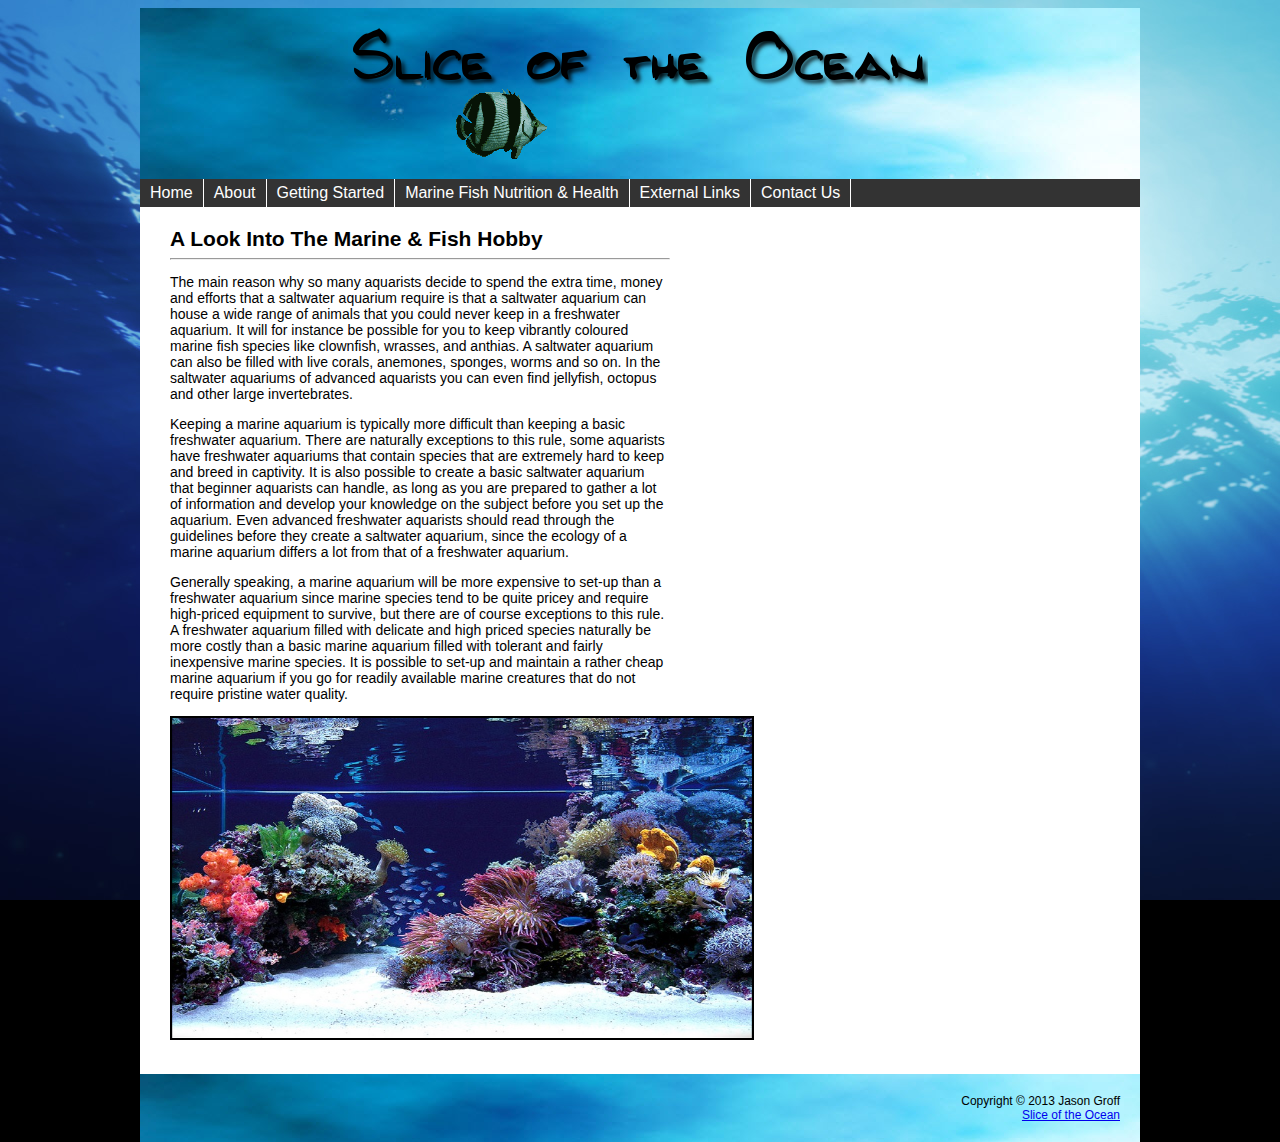
<file: index.html>
<!DOCTYPE html PUBLIC "-//W3C//DTD XHTML 1.0 Transitional//EN" "http://www.w3.org/TR/xhtml1/DTD/xhtml1-transitional.dtd">
<html xmlns="http://www.w3.org/1999/xhtml" lang="en" xml:lang="en">

<head>
	<title>Slice of the Ocean</title>
	<meta name="Home page" content="Slice of the Ocean Home Page">
	<meta http-equiv="Content-Type" content="text/html; charset=utf-8" />
	<link rel="stylesheet" type="text/css" href="stylesheet.css">
</head>
<div id="body">
	<div id="container">
		<div id="header">
			<center>
				<img src="images/Slice of the Ocean.png" />
			</center>
			<center>
				<img src="images/Fish Animated.gif" />
			</center>
		</div>
		<div id="navigation">
			<ul>
				<li>
					<a href="index.html">Home</a>
				</li>
				<li>
					<a href="About.html">About</a>
				</li>
				<li>
					<a href="Getting Started.html">Getting Started</a>
				</li>
				<li>
					<a href="Marine Fish Nutrition & Health.html">Marine Fish Nutrition & Health</a>
				</li>
				<li>
					<a href="External Links.html">External Links</a>
				</li>
				<li>
					<a href="Contact Us.html">Contact Us</a>
				</li>
			</ul>
		</div>
		<div id="content-container">
			<div id="content">
				<h2>
					A Look Into The Marine & Fish Hobby
				</h2>
				<hr />
				<p>
					The main reason why so many aquarists decide to spend the extra time, money and efforts that a saltwater aquarium require
					is that a saltwater aquarium can house a wide range of animals that you could never keep in a freshwater aquarium. It
					will for instance be possible for you to keep vibrantly coloured marine fish species like clownfish, wrasses, and anthias.
					A saltwater aquarium can also be filled with live corals, anemones, sponges, worms and so on. In the saltwater aquariums
					of advanced aquarists you can even find jellyfish, octopus and other large invertebrates.
				</p>
				<p>
					Keeping a marine aquarium is typically more difficult than keeping a basic freshwater aquarium. There are naturally exceptions
					to this rule, some aquarists have freshwater aquariums that contain species that are extremely hard to keep and breed
					in captivity. It is also possible to create a basic saltwater aquarium that beginner aquarists can handle, as long as
					you are prepared to gather a lot of information and develop your knowledge on the subject before you set up the aquarium.
					Even advanced freshwater aquarists should read through the guidelines before they create a saltwater aquarium, since
					the ecology of a marine aquarium differs a lot from that of a freshwater aquarium.
				</p>
				<p>
					Generally speaking, a marine aquarium will be more expensive to set-up than a freshwater aquarium since marine species tend
					to be quite pricey and require high-priced equipment to survive, but there are of course exceptions to this rule. A
					freshwater aquarium filled with delicate and high priced species naturally be more costly than a basic marine aquarium
					filled with tolerant and fairly inexpensive marine species. It is possible to set-up and maintain a rather cheap marine
					aquarium if you go for readily available marine creatures that do not require pristine water quality.
				</p>
				<p>
					<img src="images/reef-tank.jpg" alt="Reef Tank" height="320" width="580" border="2" />
				</p>
			</div>
			<div id="footer">
				Copyright &copy; 2013 Jason Groff
				<br />
				<a href="mailto:S1174057@student.mcckc.edu">Slice of the Ocean</a>
			</div>
		</div>
	</div>
</div>

</html>
</file>
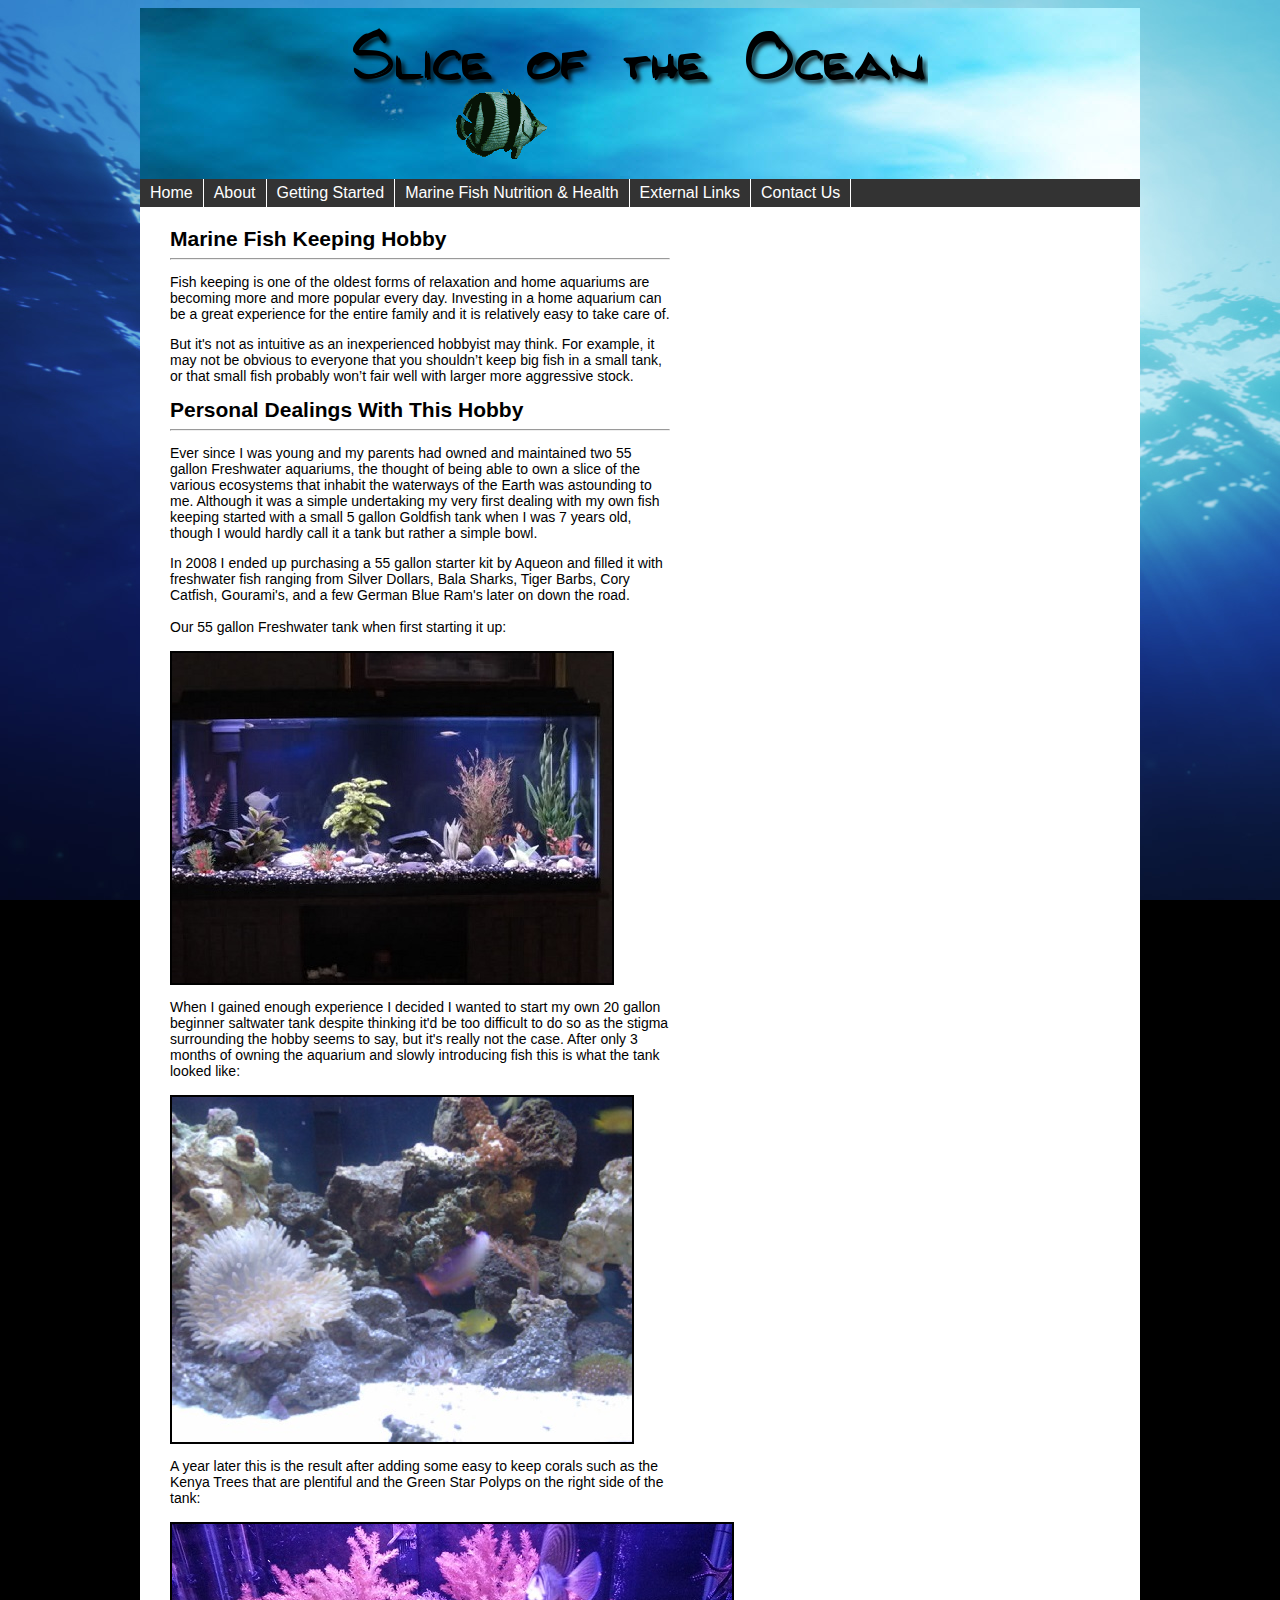
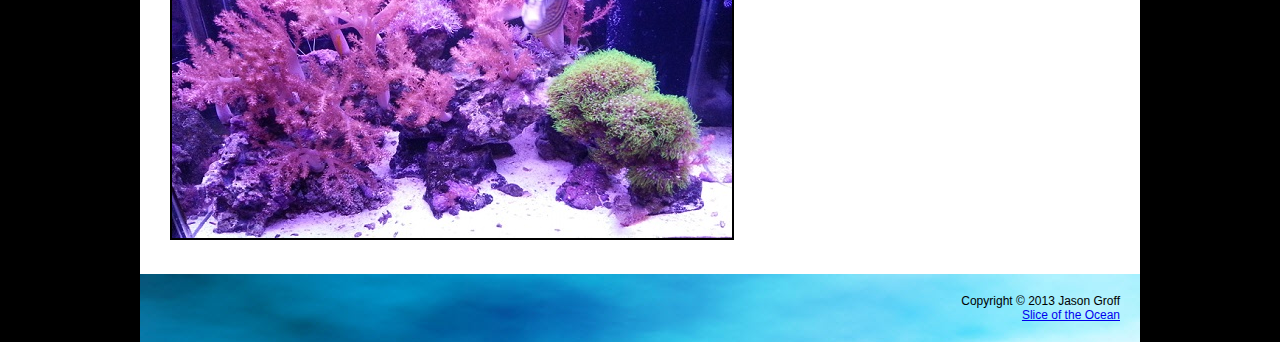
<file: About.html>
<!DOCTYPE html PUBLIC "-//W3C//DTD XHTML 1.0 Transitional//EN" "http://www.w3.org/TR/xhtml1/DTD/xhtml1-transitional.dtd">
<html xmlns="http://www.w3.org/1999/xhtml" lang="en" xml:lang="en">

<head>
	<title>About</title>
	<meta name="About" content="About Page, Personal Dealings, Old Fishtank, New Fishtank">
	<meta http-equiv="Content-Type" content="text/html; charset=utf-8" />
	<link rel="stylesheet" type="text/css" href="stylesheet.css">
</head>
<div id="body">
	<div id="container">
		<div id="header">
			<center>
				<img src="images/Slice of the Ocean.png" />
			</center>
			<center>
				<img src="images/Fish Animated.gif" />
			</center>
		</div>
		<div id="navigation">
			<ul>
				<li>
					<a href="index.html">Home</a>
				</li>
				<li>
					<a href="About.html">About</a>
				</li>
				<li>
					<a href="Getting Started.html">Getting Started</a>
				</li>
				<li>
					<a href="Marine Fish Nutrition & Health.html">Marine Fish Nutrition & Health</a>
				</li>
				<li>
					<a href="External Links.html">External Links</a>
				</li>
				<li>
					<a href="Contact Us.html">Contact Us</a>
				</li>
			</ul>
		</div>
		<div id="content-container">
			<div id="content">
				<h2>
					Marine Fish Keeping Hobby
				</h2>
				<hr />
				<p>
					Fish keeping is one of the oldest forms of relaxation and home aquariums are becoming more and more popular every day. Investing
					in a home aquarium can be a great experience for the entire family and it is relatively easy to take care of.
				</p>
				But it's not as intuitive as an inexperienced hobbyist may think. For example, it may not be obvious to everyone that you
				shouldn’t keep big fish in a small tank, or that small fish probably won’t fair well with larger more aggressive stock.
				<p>
				</p>
				<p>
				</p>
				<h2>
					Personal Dealings With This Hobby
				</h2>
				<hr />
				<p>
					Ever since I was young and my parents had owned and maintained two 55 gallon Freshwater aquariums, the thought of being able
					to own a slice of the various ecosystems that inhabit the waterways of the Earth was astounding to me. Although it was
					a simple undertaking my very first dealing with my own fish keeping started with a small 5 gallon Goldfish tank when
					I was 7 years old, though I would hardly call it a tank but rather a simple bowl.
					<br />
				</p>
				<p>
					In 2008 I ended up purchasing a 55 gallon starter kit by Aqueon and filled it with freshwater fish ranging from Silver Dollars,
					Bala Sharks, Tiger Barbs, Cory Catfish, Gourami's, and a few German Blue Ram's later on down the road.
					<br />
					<br />Our 55 gallon Freshwater tank when first starting it up:
					<br />
					<br />
					<img src="images/55 freshwater.jpg" border="2" />
					<br />
				</p>
				<p>
					When I gained enough experience I decided I wanted to start my own 20 gallon beginner saltwater tank despite thinking it'd
					be too difficult to do so as the stigma surrounding the hobby seems to say, but it's really not the case. After only
					3 months of owning the aquarium and slowly introducing fish this is what the tank looked like:
					<br />
					<br />
					<img src="images/20 saltwater.jpg" border="2" />
				</p>
				<p>
					A year later this is the result after adding some easy to keep corals such as the Kenya Trees that are plentiful and the
					Green Star Polyps on the right side of the tank:
					<br />
					<br />
					<img src="images/20 present.jpg" border="2" />
			</div>
			<div id="footer">
				Copyright &copy; 2013 Jason Groff
				<br />
				<a href="mailto:S1174057@student.mcckc.edu">Slice of the Ocean</a>
			</div>
		</div>
	</div>
</div>

</html>
</file>
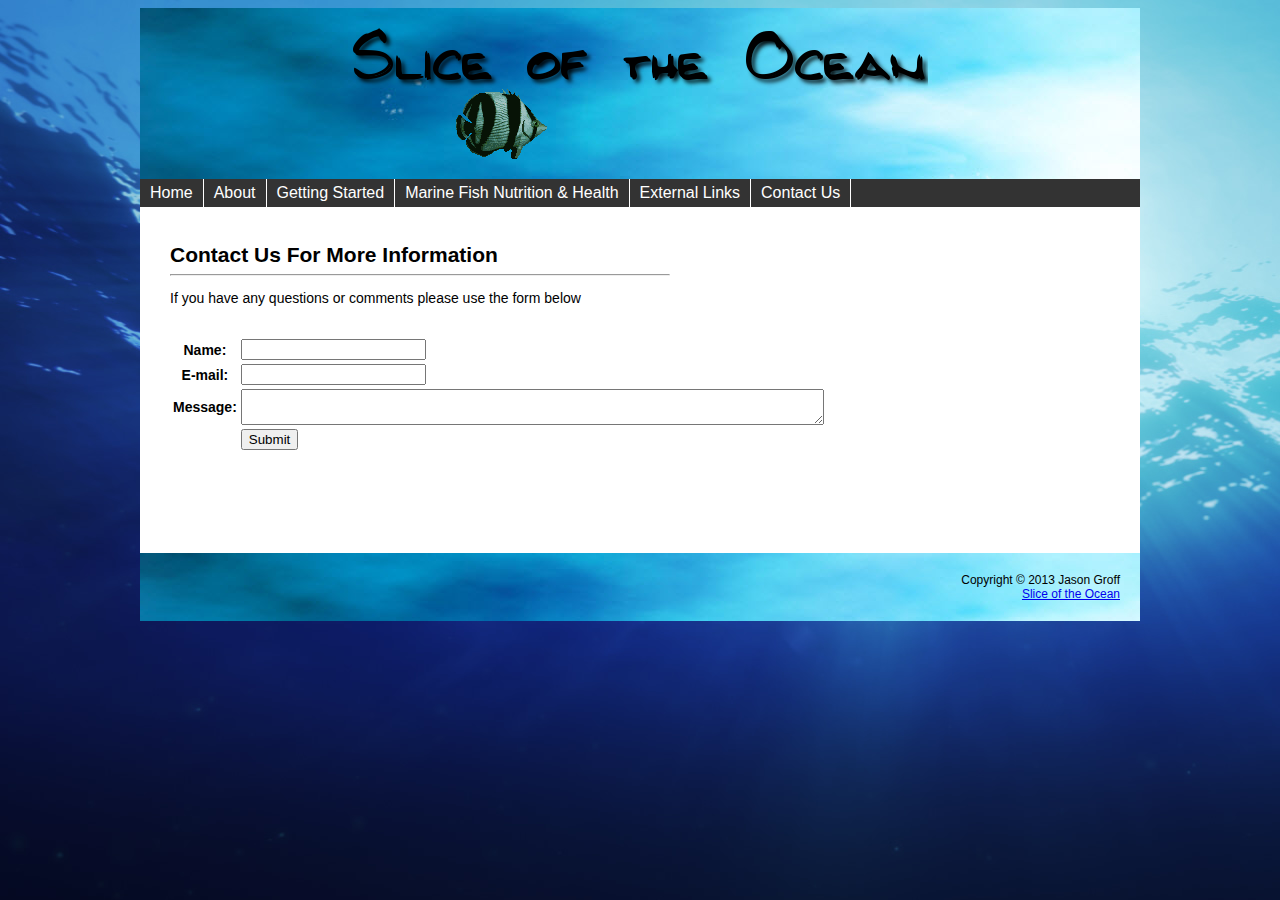
<file: Contact Us.html>
<!DOCTYPE html PUBLIC "-//W3C//DTD XHTML 1.0 Transitional//EN" "http://www.w3.org/TR/xhtml1/DTD/xhtml1-transitional.dtd">
<html xmlns="http://www.w3.org/1999/xhtml" lang="en" xml:lang="en">

<head>
	<title>Slice of the Ocean</title>
	<meta name="Contact Us" content="Contact Forum, Email, Name, Message">
	<meta http-equiv="Content-Type" content="text/html; charset=utf-8" />
	<link rel="stylesheet" type="text/css" href="stylesheet.css">
</head>
<div id="body">
	<div id="container">
		<div id="header">
			<center>
				<img src="images/Slice of the Ocean.png" />
			</center>
			<center>
				<img src="images/Fish Animated.gif" />
			</center>
		</div>
		<div id="navigation">
			<ul>
				<li>
					<a href="index.html">Home</a>
				</li>
				<li>
					<a href="About.html">About</a>
				</li>
				<li>
					<a href="Getting Started.html">Getting Started</a>
				</li>
				<li>
					<a href="Marine Fish Nutrition & Health.html">Marine Fish Nutrition & Health</a>
				</li>
				<li>
					<a href="External Links.html">External Links</a>
				</li>
				<li>
					<a href="Contact Us.html">Contact Us</a>
				</li>
			</ul>
		</div>
		<div id="content">
			<br>
			<h2>Contact Us For More Information</h2>
			<hr />
			<p>If you have any questions or comments please use the form below</p>
			<br />
			<form method="post" action="http://webdevbasics.net/scripts/demo.php">
				<table>
					<tr>
						<th>Name:</th>
						<td>
							<input type="text" name="Name" id="Name">
						</td>
					</tr>
					<tr>
						<th>E-mail:</th>
						<td>
							<input type="email" name="myEmail" id="myEmail">
						</td>
					</tr>
					<tr>
						<th>Message:</th>
						<td>
							<textarea name="myComments" id="myComments" rows="2" cols="70"> </textarea>
						</td>
					</tr>
					<tr>
						<td>&nbsp;</td>
						<td>
							<input type="submit" value="Submit">
						</td>
					</tr>
				</table>
			</form>
			<br>
			<br>
			<br>
			<br>
			<br>
		</div>
		<div id="footer">
			Copyright &copy; 2013 Jason Groff
			<br />
			<a href="mailto:S1174057@student.mcckc.edu">Slice of the Ocean</a>
		</div>
	</div>
</div>

</html>
</file>
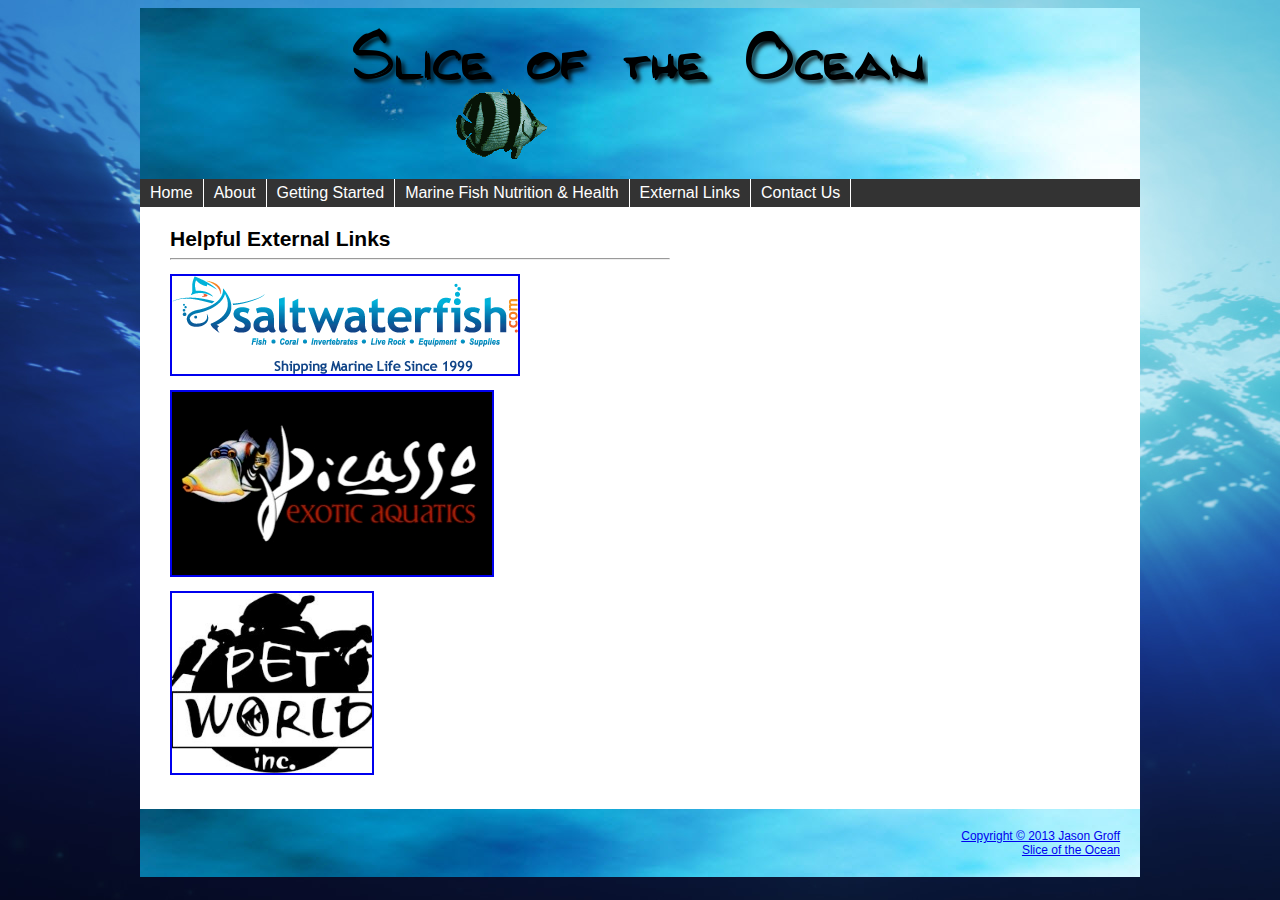
<file: External Links.html>
<!DOCTYPE html PUBLIC "-//W3C//DTD XHTML 1.0 Transitional//EN" "http://www.w3.org/TR/xhtml1/DTD/xhtml1-transitional.dtd">
<html xmlns="http://www.w3.org/1999/xhtml" lang="en" xml:lang="en">

<head>
	<title>External Links</title>
	<meta name="External Links" content="Saltwater Fish, Picasso Exotica, Pet World, Lawrence">
	<meta http-equiv="Content-Type" content="text/html; charset=utf-8" />
	<link rel="stylesheet" type="text/css" href="stylesheet.css">
</head>
<div id="body">
	<div id="container">
		<div id="header">
			<center>
				<img src="images/Slice of the Ocean.png" />
			</center>
			<center>
				<img src="images/Fish Animated.gif" />
			</center>
		</div>
		<div id="navigation">
			<ul>
				<li>
					<a href="index.html">Home</a>
				</li>
				<li>
					<a href="About.html">About</a>
				</li>
				<li>
					<a href="Getting Started.html">Getting Started</a>
				</li>
				<li>
					<a href="Marine Fish Nutrition & Health.html">Marine Fish Nutrition & Health</a>
				</li>
				<li>
					<a href="External Links.html">External Links</a>
				</li>
				<li>
					<a href="Contact Us.html">Contact Us</a>
				</li>
			</ul>
		</div>
		<div id="content-container">
			<div id="content">
				<h2>
					Helpful External Links
				</h2>
				<hr />
				<p>
					<a href="http://www.saltwaterfish.com" target="_blank">
						<img src="images/Saltwater Fish.com Logo.png" alt="Saltwater Fish.com" width="346" height="98" border="2" />
				</p>
				<p>
					<a href="http://picassoexoticaquatics.com/" target="_blank">
						<img src="images/Picasso Aquatics Logo.png" alt="Picasso Exotic Aquatics.com" width="320" height="183" border="2" />
				</p>
				<p>
					<a href="http://www.petworldlawrence.com/" target="_blank">
						<img src="images/Pet World Logo.png" alt="Pet World Lawrence.com" width="200" height="180" border="2" />
				</p>
			</div>
			<div id="footer">
				Copyright &copy; 2013 Jason Groff
				<br />
				<a href="mailto:S1174057@student.mcckc.edu">Slice of the Ocean</a>
			</div>
		</div>
	</div>
</div>

</html>
</file>
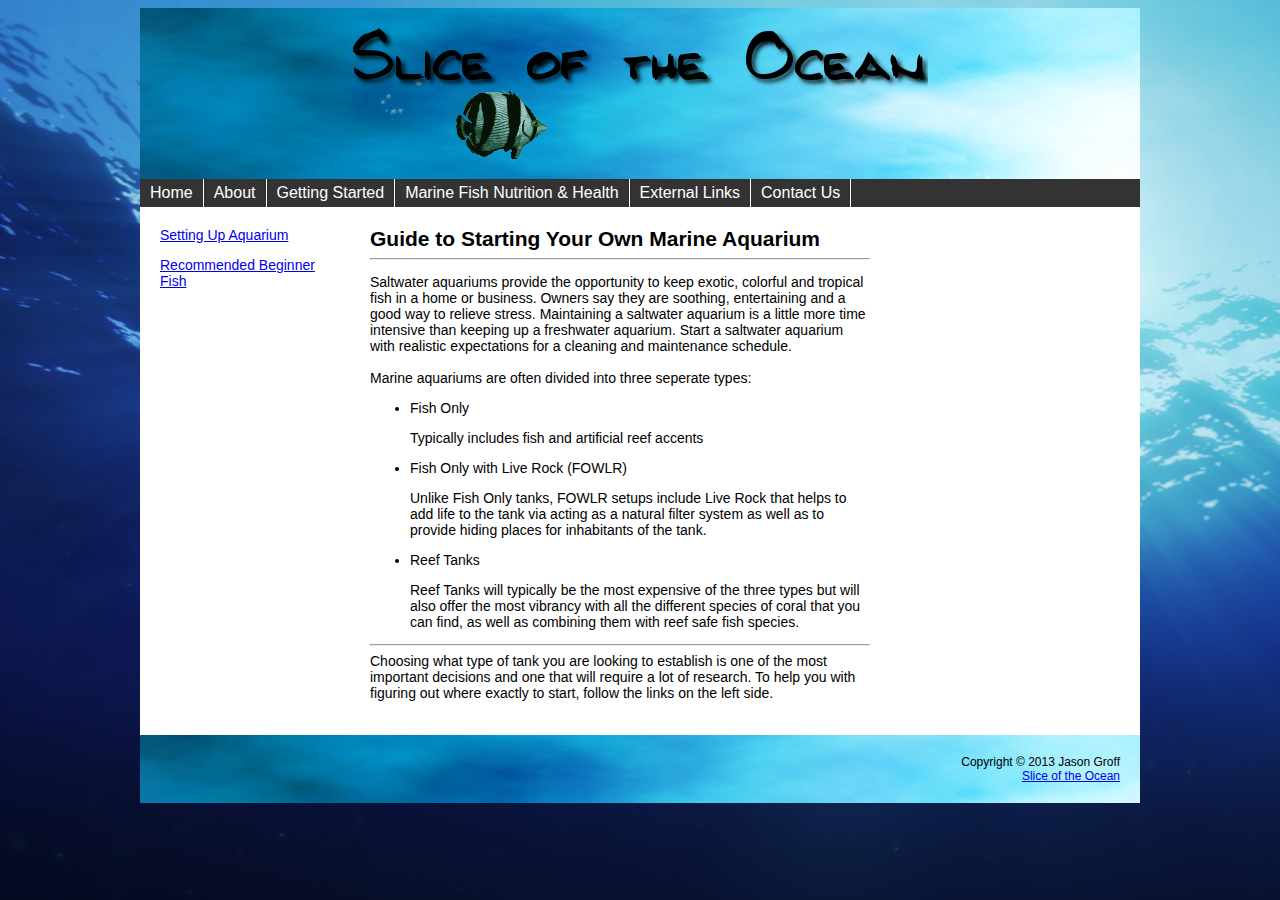
<file: Getting Started.html>
<!DOCTYPE html PUBLIC "-//W3C//DTD XHTML 1.0 Transitional//EN" "http://www.w3.org/TR/xhtml1/DTD/xhtml1-transitional.dtd">
<html xmlns="http://www.w3.org/1999/xhtml" lang="en" xml:lang="en">

<head>
	<title>Getting Started</title>
	<meta name="Getting Started" content="Tips, Recommended Fish, Fish Images, Set Up">
	<meta http-equiv="Content-Type" content="text/html; charset=utf-8" />
	<link rel="stylesheet" type="text/css" href="stylesheet.css">
</head>
<div id="body">
	<div id="container">
		<div id="header">
			<center>
				<img src="images/Slice of the Ocean.png" />
			</center>
			<center>
				<img src="images/Fish Animated.gif" />
			</center>
		</div>
		<div id="navigation">
			<ul>
				<li>
					<a href="index.html">Home</a>
				</li>
				<li>
					<a href="About.html">About</a>
				</li>
				<li>
					<a href="Getting Started.html">Getting Started</a>
				</li>
				<li>
					<a href="Marine Fish Nutrition & Health.html">Marine Fish Nutrition & Health</a>
				</li>
				<li>
					<a href="External Links.html">External Links</a>
				</li>
				<li>
					<a href="Contact Us.html">Contact Us</a>
				</li>
			</ul>
		</div>
		<div id="content-container">
			<div id="section-navigation">
				<ul>
					<li>
						<a href="Setup Aquarium.html">Setting Up Aquarium</a>
					</li>
					<li>
						<a href="Recommended Beginner Fish.html">Recommended Beginner Fish</a>
					</li>
				</ul>
			</div>
			<div id="content">
				<h2>
					Guide to Starting Your Own Marine Aquarium
				</h2>
				<hr />
				<p>
					Saltwater aquariums provide the opportunity to keep exotic, colorful and tropical fish in a home or business. Owners say
					they are soothing, entertaining and a good way to relieve stress. Maintaining a saltwater aquarium is a little more
					time intensive than keeping up a freshwater aquarium. Start a saltwater aquarium with realistic expectations for a cleaning
					and maintenance schedule.
					<br />
					<br /> Marine aquariums are often divided into three seperate types:
					<br />
					<ul>
						<li>Fish Only</li>
						<p>Typically includes fish and artificial reef accents</p>
						<li>Fish Only with Live Rock (FOWLR)</li>
						<p>Unlike Fish Only tanks, FOWLR setups include Live Rock that helps to add life to the tank via acting as a natural filter
							system as well as to provide hiding places for inhabitants of the tank.</p>
						<li>Reef Tanks</li>
						<p>Reef Tanks will typically be the most expensive of the three types but will also offer the most vibrancy with all the
							different species of coral that you can find, as well as combining them with reef safe fish species.</p>
					</ul>
					<hr /> Choosing what type of tank you are looking to establish is one of the most important decisions and one that will require
					a lot of research. To help you with figuring out where exactly to start, follow the links on the left side.
				</p>
			</div>
			<div id="footer">
				Copyright &copy; 2013 Jason Groff
				<br />
				<a href="mailto:S1174057@student.mcckc.edu">Slice of the Ocean</a>
			</div>
		</div>
	</div>
</div>

</html>
</file>
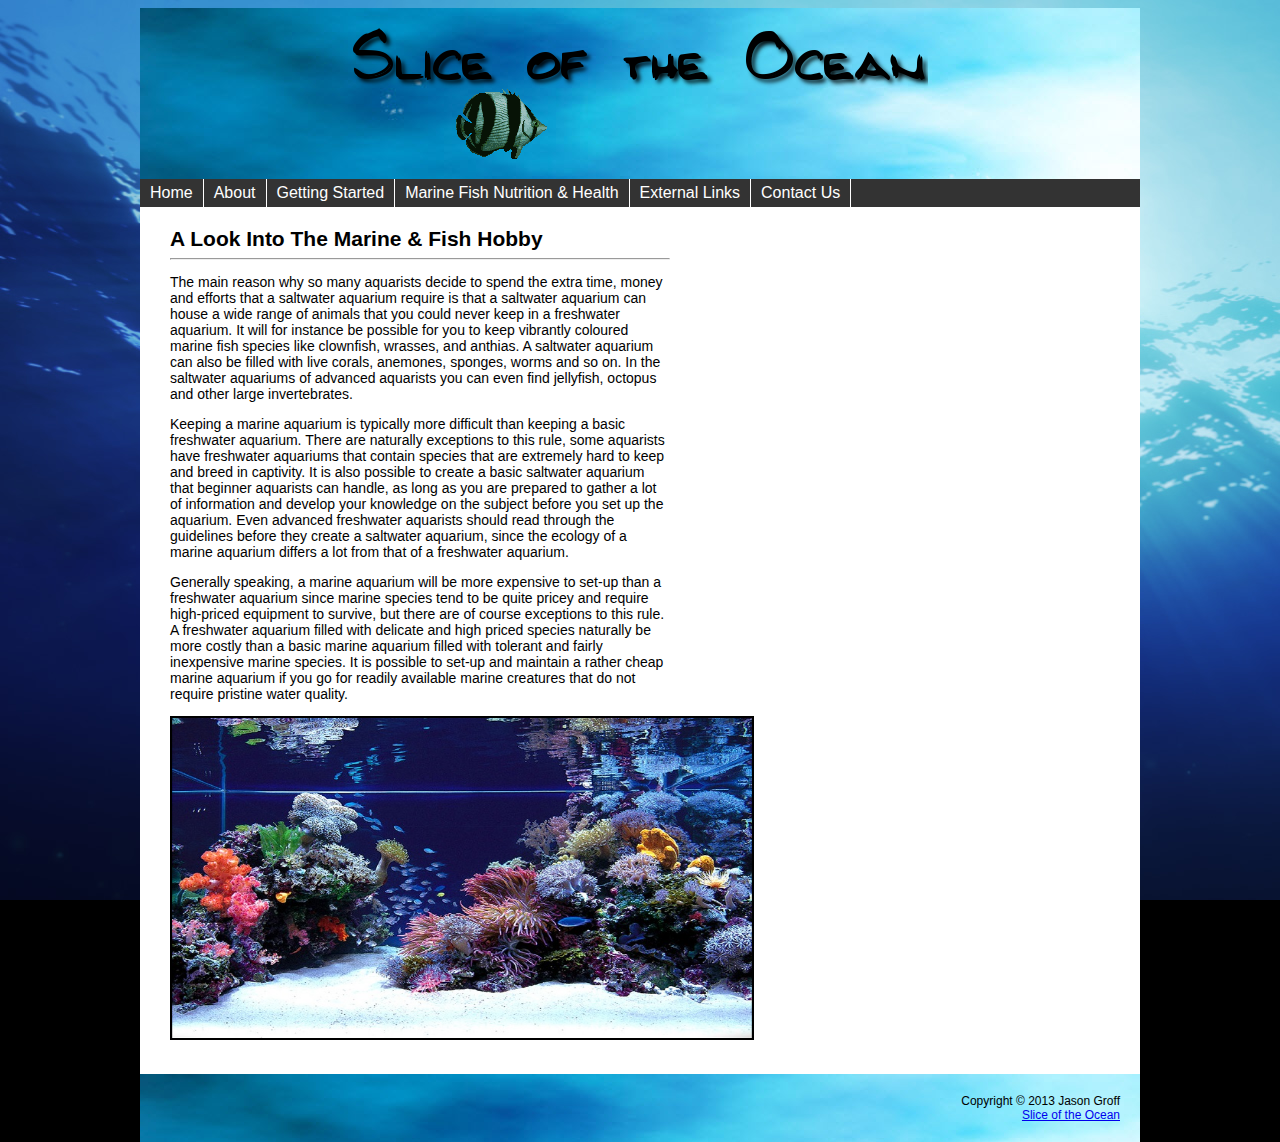
<file: Home.html>
<!DOCTYPE html PUBLIC "-//W3C//DTD XHTML 1.0 Transitional//EN" "http://www.w3.org/TR/xhtml1/DTD/xhtml1-transitional.dtd">
<html xmlns="http://www.w3.org/1999/xhtml" lang="en" xml:lang="en">

<head>
	<title>Slice of the Ocean</title>
	<meta name="Home page" content="Slice of the Ocean Home Page">
	<meta http-equiv="Content-Type" content="text/html; charset=utf-8" />
	<link rel="stylesheet" type="text/css" href="stylesheet.css">
</head>
<div id="body">
	<div id="container">
		<div id="header">
			<center>
				<img src="images/Slice of the Ocean.png" />
			</center>
			<center>
				<img src="images/Fish Animated.gif" />
			</center>
		</div>
		<div id="navigation">
			<ul>
				<li>
					<a href="Home.html">Home</a>
				</li>
				<li>
					<a href="About.html">About</a>
				</li>
				<li>
					<a href="Getting Started.html">Getting Started</a>
				</li>
				<li>
					<a href="Marine Fish Nutrition & Health.html">Marine Fish Nutrition & Health</a>
				</li>
				<li>
					<a href="External Links.html">External Links</a>
				</li>
				<li>
					<a href="Contact Us.html">Contact Us</a>
				</li>
			</ul>
		</div>
		<div id="content-container">
			<div id="content">
				<h2>
					A Look Into The Marine & Fish Hobby
				</h2>
				<hr />
				<p>
					The main reason why so many aquarists decide to spend the extra time, money and efforts that a saltwater aquarium require
					is that a saltwater aquarium can house a wide range of animals that you could never keep in a freshwater aquarium. It
					will for instance be possible for you to keep vibrantly coloured marine fish species like clownfish, wrasses, and anthias.
					A saltwater aquarium can also be filled with live corals, anemones, sponges, worms and so on. In the saltwater aquariums
					of advanced aquarists you can even find jellyfish, octopus and other large invertebrates.
				</p>
				<p>
					Keeping a marine aquarium is typically more difficult than keeping a basic freshwater aquarium. There are naturally exceptions
					to this rule, some aquarists have freshwater aquariums that contain species that are extremely hard to keep and breed
					in captivity. It is also possible to create a basic saltwater aquarium that beginner aquarists can handle, as long as
					you are prepared to gather a lot of information and develop your knowledge on the subject before you set up the aquarium.
					Even advanced freshwater aquarists should read through the guidelines before they create a saltwater aquarium, since
					the ecology of a marine aquarium differs a lot from that of a freshwater aquarium.
				</p>
				<p>
					Generally speaking, a marine aquarium will be more expensive to set-up than a freshwater aquarium since marine species tend
					to be quite pricey and require high-priced equipment to survive, but there are of course exceptions to this rule. A
					freshwater aquarium filled with delicate and high priced species naturally be more costly than a basic marine aquarium
					filled with tolerant and fairly inexpensive marine species. It is possible to set-up and maintain a rather cheap marine
					aquarium if you go for readily available marine creatures that do not require pristine water quality.
				</p>
				<p>
					<img src="images/reef-tank.jpg" alt="Reef Tank" height="320" width="580" border="2" />
				</p>
			</div>
			<div id="footer">
				Copyright &copy; 2013 Jason Groff
				<br />
				<a href="mailto:S1174057@student.mcckc.edu">Slice of the Ocean</a>
			</div>
		</div>
	</div>
</div>

</html>
</file>
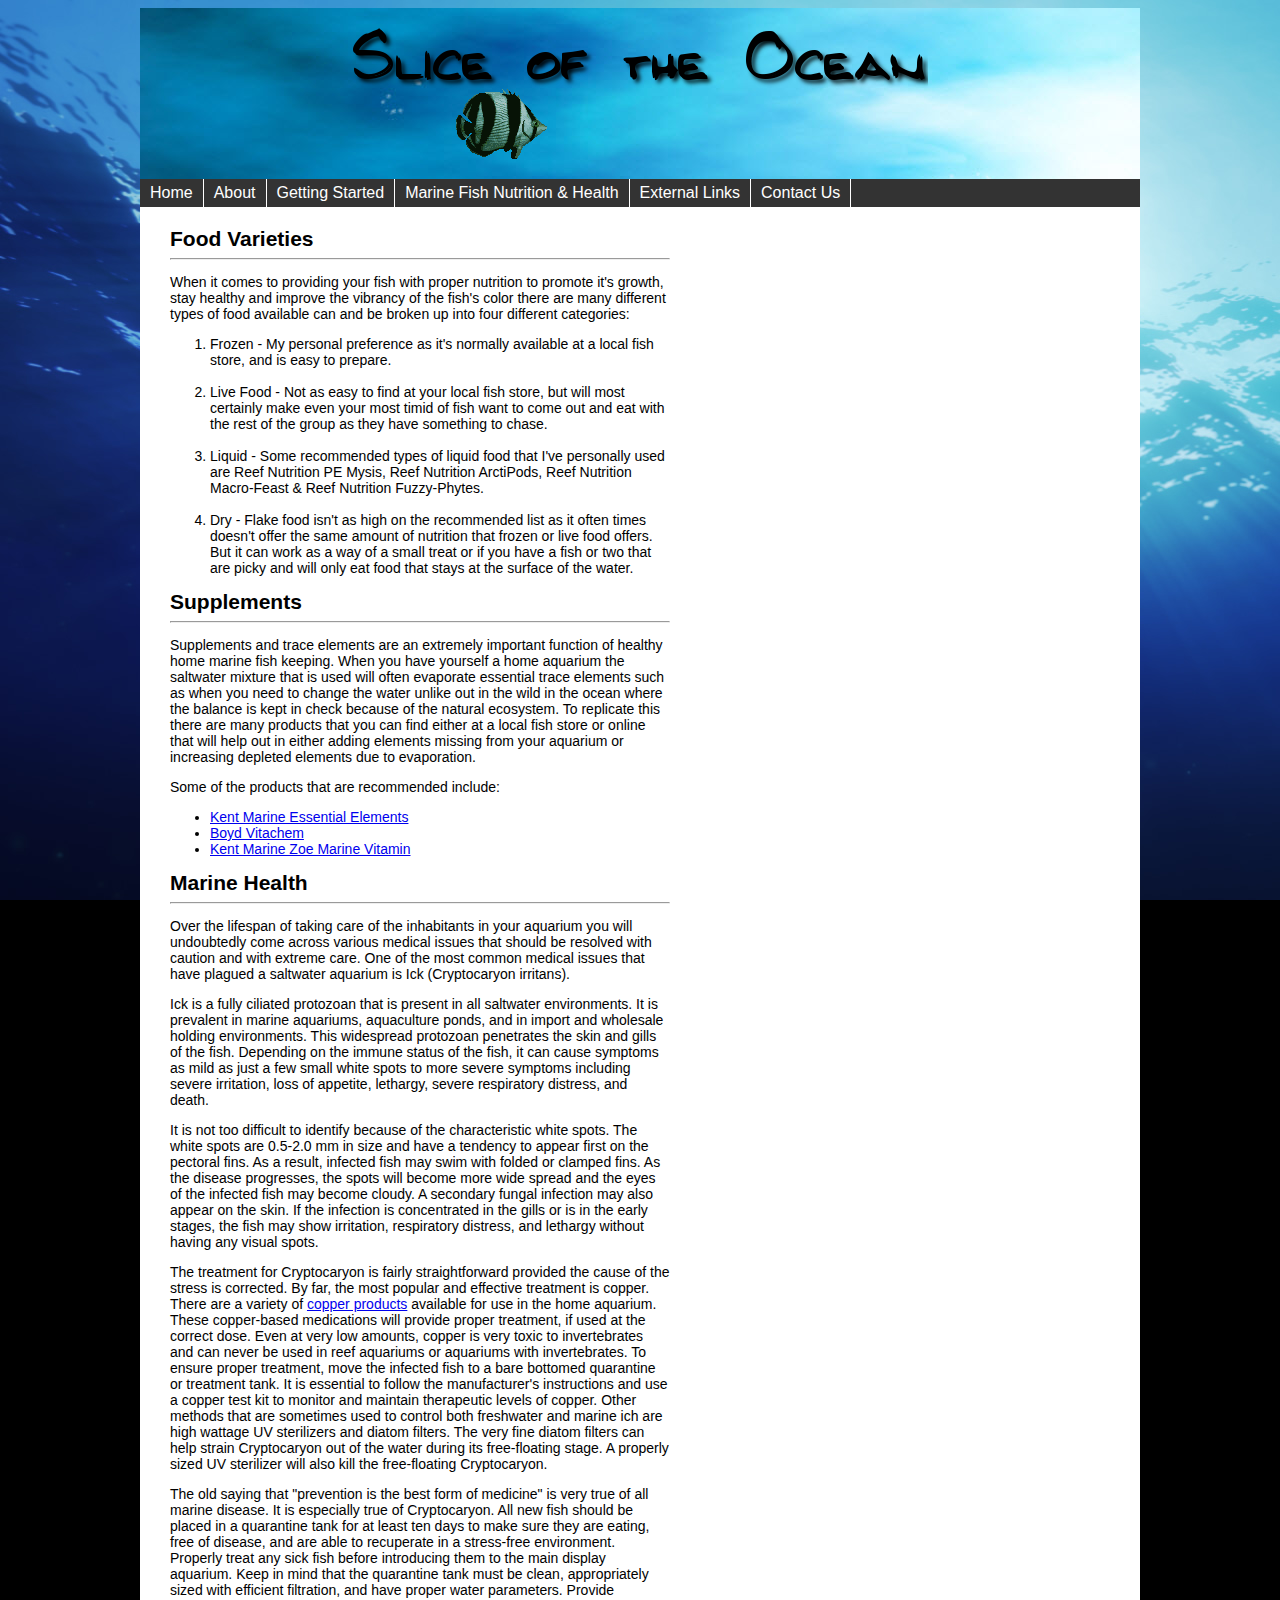
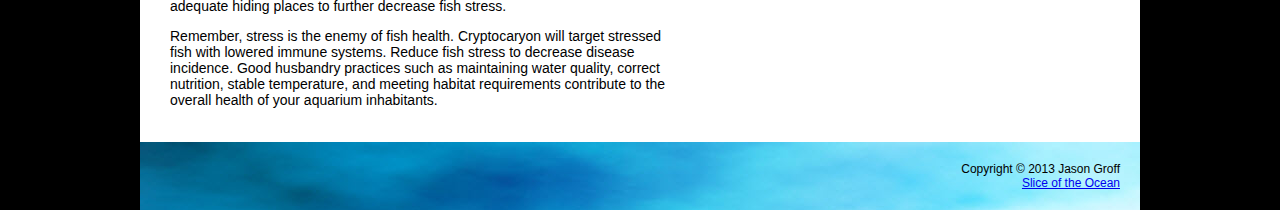
<file: Marine Fish Nutrition & Health.html>
<!DOCTYPE html PUBLIC "-//W3C//DTD XHTML 1.0 Transitional//EN" "http://www.w3.org/TR/xhtml1/DTD/xhtml1-transitional.dtd">
<html xmlns="http://www.w3.org/1999/xhtml" lang="en" xml:lang="en">

<head>
	<title>Marine Fish Nutrition & Health</title>
	<meta name="Marine Fish Nutrition & Health" content="Health, Nutrition, Medication, Ick, Copper">
	<meta http-equiv="Content-Type" content="text/html; charset=utf-8" />
	<link rel="stylesheet" type="text/css" href="stylesheet.css">
</head>
<div id="body">
	<div id="container">
		<div id="header">
			<center>
				<img src="images/Slice of the Ocean.png" />
			</center>
			<center>
				<img src="images/Fish Animated.gif" />
			</center>
		</div>
		<div id="navigation">
			<ul>
				<li>
					<a href="index.html">Home</a>
				</li>
				<li>
					<a href="About.html">About</a>
				</li>
				<li>
					<a href="Getting Started.html">Getting Started</a>
				</li>
				<li>
					<a href="Marine Fish Nutrition & Health.html">Marine Fish Nutrition & Health</a>
				</li>
				<li>
					<a href="External Links.html">External Links</a>
				</li>
				<li>
					<a href="Contact Us.html">Contact Us</a>
				</li>
			</ul>
		</div>
		<div id="content-container">
			<div id="content">
				<h2>
					Food Varieties
				</h2>
				<hr />
				<p>
					When it comes to providing your fish with proper nutrition to promote it's growth, stay healthy and improve the vibrancy
					of the fish's color there are many different types of food available can and be broken up into four different categories:
					<ol>
						<li>Frozen - My personal preference as it's normally available at a local fish store, and is easy to prepare.
						</li>
						<br />
						<li>Live Food - Not as easy to find at your local fish store, but will most certainly make even your most timid of fish
							want to come out and eat with the rest of the group as they have something to chase.
						</li>
						<br />
						<li>Liquid - Some recommended types of liquid food that I've personally used are Reef Nutrition PE Mysis, Reef Nutrition
							ArctiPods, Reef Nutrition Macro-Feast & Reef Nutrition Fuzzy-Phytes.</li>
						<br />
						<li>Dry - Flake food isn't as high on the recommended list as it often times doesn't offer the same amount of nutrition
							that frozen or live food offers. But it can work as a way of a small treat or if you have a fish or two that are picky
							and will only eat food that stays at the surface of the water.
						</li>
					</ol>
				</p>
				<h2>
					Supplements
				</h2>
				<hr />
				<p>
					Supplements and trace elements are an extremely important function of healthy home marine fish keeping. When you have yourself
					a home aquarium the saltwater mixture that is used will often evaporate essential trace elements such as when you need
					to change the water unlike out in the wild in the ocean where the balance is kept in check because of the natural ecosystem.
					To replicate this there are many products that you can find either at a local fish store or online that will help out
					in either adding elements missing from your aquarium or increasing depleted elements due to evaporation.
				</p>
				<p>
					Some of the products that are recommended include:
				</p>
				<ul>
					<li>
						<a href="http://www.marinedepot.com/Kent_Marine_Essential_Elements_Coral_Trace_Element_Additives_Supplements-Kent_Marine-KM3271-FIADTECS-vi.html"
						 target="_blank">Kent Marine Essential Elements</a>
					</li>
					<li>
						<a href="http://www.marinedepot.com/Boyd_Vitachem_4_oz._Fish_Vitamin_Additives_Supplements-Boyd_Enterprises_(Chemi_Pure)-BE1131-FIADTESF-vi.html"
						 target="_blank">Boyd Vitachem</a>
					</li>
					<li>
						<a href="http://www.marinedepot.com/Kent_Marine_Zoe_Marine_Vitamin_Coral_Trace_Element_Additives_Supplements-Kent_Marine-KM3291-FIADTECS-vi.html"
						 target="_blank">Kent Marine Zoe Marine Vitamin</a>
					</li>
				</ul>
				<h2>
					Marine Health
				</h2>
				<hr />
				<p>
					Over the lifespan of taking care of the inhabitants in your aquarium you will undoubtedly come across various medical issues
					that should be resolved with caution and with extreme care. One of the most common medical issues that have plagued
					a saltwater aquarium is Ick (Cryptocaryon irritans).
				</p>
				<p>
					Ick is a fully ciliated protozoan that is present in all saltwater environments. It is prevalent in marine aquariums, aquaculture
					ponds, and in import and wholesale holding environments. This widespread protozoan penetrates the skin and gills of
					the fish. Depending on the immune status of the fish, it can cause symptoms as mild as just a few small white spots
					to more severe symptoms including severe irritation, loss of appetite, lethargy, severe respiratory distress, and death.
				</p>It is not too difficult to identify because of the characteristic white spots. The white spots are 0.5-2.0 mm in
				size and have a tendency to appear first on the pectoral fins. As a result, infected fish may swim with folded or clamped
				fins. As the disease progresses, the spots will become more wide spread and the eyes of the infected fish may become
				cloudy. A secondary fungal infection may also appear on the skin. If the infection is concentrated in the gills or is
				in the early stages, the fish may show irritation, respiratory distress, and lethargy without having any visual spots.
				<p>
					The treatment for Cryptocaryon is fairly straightforward provided the cause of the stress is corrected. By far, the most
					popular and effective treatment is copper. There are a variety of
					<a href="http://www.drsfostersmith.com/product/prod_display.cfm?c=3578+4615+4616+4721&pcatid=4721"
					 target="_blank">copper products</a> available for use in the home aquarium. These copper-based medications will provide proper treatment,
					if used at the correct dose. Even at very low amounts, copper is very toxic to invertebrates and can never be used in
					reef aquariums or aquariums with invertebrates. To ensure proper treatment, move the infected fish to a bare bottomed
					quarantine or treatment tank. It is essential to follow the manufacturer's instructions and use a copper test kit to
					monitor and maintain therapeutic levels of copper. Other methods that are sometimes used to control both freshwater
					and marine ich are high wattage UV sterilizers and diatom filters. The very fine diatom filters can help strain Cryptocaryon
					out of the water during its free-floating stage. A properly sized UV sterilizer will also kill the free-floating Cryptocaryon.
				</p>
				<p>
					The old saying that "prevention is the best form of medicine" is very true of all marine disease. It is especially true of
					Cryptocaryon. All new fish should be placed in a quarantine tank for at least ten days to make sure they are eating,
					free of disease, and are able to recuperate in a stress-free environment. Properly treat any sick fish before introducing
					them to the main display aquarium. Keep in mind that the quarantine tank must be clean, appropriately sized with efficient
					filtration, and have proper water parameters. Provide adequate hiding places to further decrease fish stress.
				</p>
				<p>
					Remember, stress is the enemy of fish health. Cryptocaryon will target stressed fish with lowered immune systems. Reduce
					fish stress to decrease disease incidence. Good husbandry practices such as maintaining water quality, correct nutrition,
					stable temperature, and meeting habitat requirements contribute to the overall health of your aquarium inhabitants.
				</p>
			</div>
			<div id="aside">
				<h3>

				</h3>
				<p>

				</p>
			</div>
			<div id="footer">
				Copyright &copy; 2013 Jason Groff
				<br />
				<a href="mailto:S1174057@student.mcckc.edu">Slice of the Ocean</a>
			</div>
		</div>
	</div>
</div>

</html>
</file>
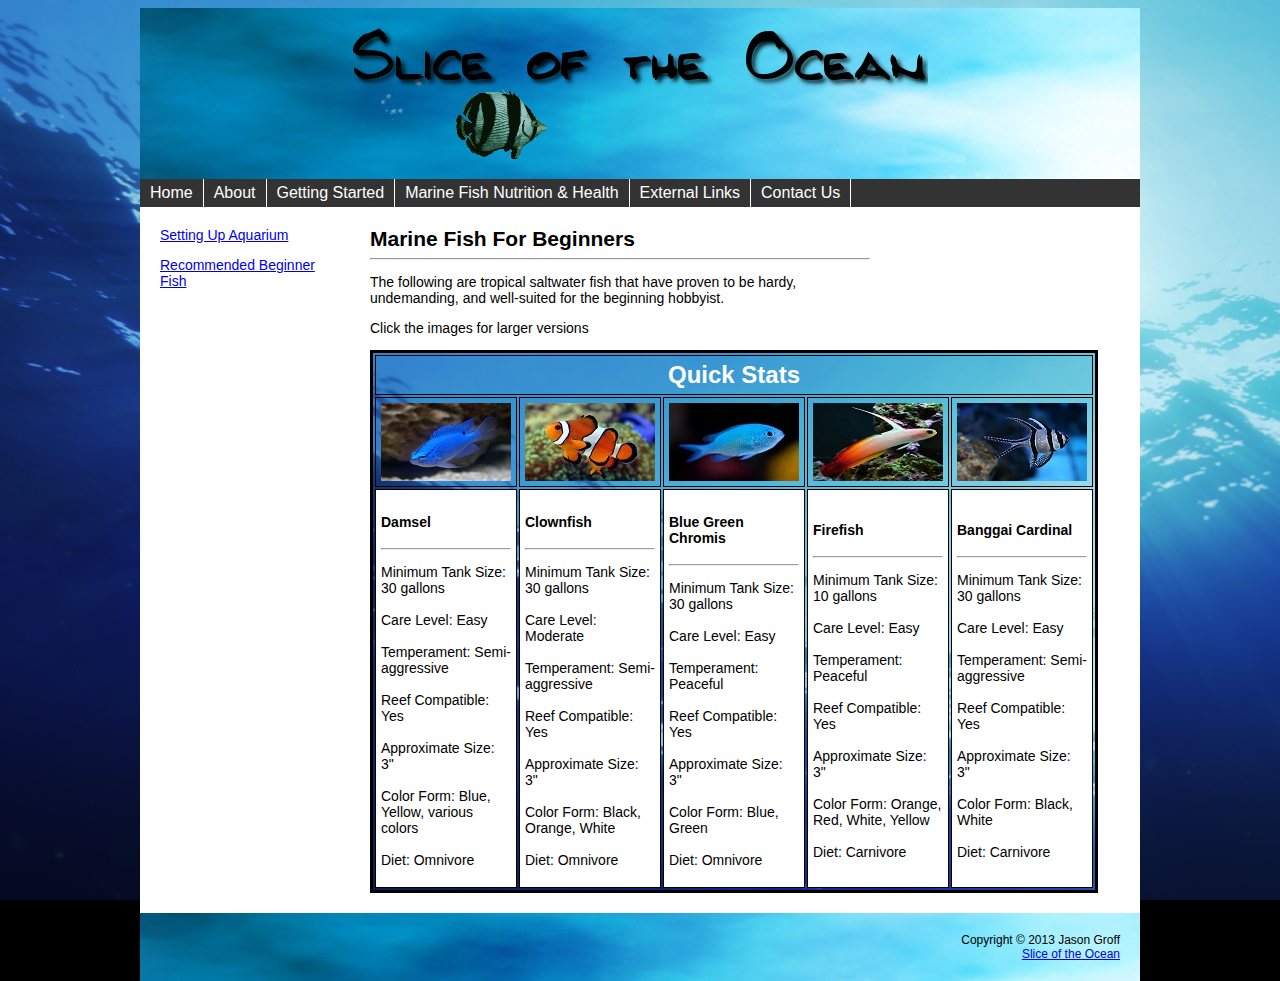
<file: Recommended Beginner Fish.html>
<!DOCTYPE html PUBLIC "-//W3C//DTD XHTML 1.0 Transitional//EN" "http://www.w3.org/TR/xhtml1/DTD/xhtml1-transitional.dtd">
<html xmlns="http://www.w3.org/1999/xhtml" lang="en" xml:lang="en">

<head>
	<title>Recommended Beginner Fish</title>
	<meta name="Recommended Beginner Fish" content="Beginner Fish, Damsels, Clownfish, Bangaii Cardinal, Tang">
	<meta http-equiv="Content-Type" content="text/html; charset=utf-8" />
	<link rel="stylesheet" type="text/css" href="stylesheet.css">
</head>
<div id="body">
	<div id="container">
		<div id="header">
			<center>
				<img src="images/Slice of the Ocean.png" />
			</center>
			<center>
				<img src="images/Fish Animated.gif" />
			</center>
		</div>
		<div id="navigation">
			<ul>
				<li>
					<a href="index.html">Home</a>
				</li>
				<li>
					<a href="About.html">About</a>
				</li>
				<li>
					<a href="Getting Started.html">Getting Started</a>
				</li>
				<li>
					<a href="Marine Fish Nutrition & Health.html">Marine Fish Nutrition & Health</a>
				</li>
				<li>
					<a href="External Links.html">External Links</a>
				</li>
				<li>
					<a href="Contact Us.html">Contact Us</a>
				</li>
			</ul>
		</div>
		<div id="content-container">
			<div id="section-navigation">
				<ul>
					<li>
						<a href="Setup Aquarium.html">Setting Up Aquarium</a>
					</li>
					<li>
						<a href="Recommended Beginner Fish.html">Recommended Beginner Fish</a>
					</li>
				</ul>
			</div>
			<div id="content">
				<h2>
					Marine Fish For Beginners
				</h2>
				<hr />
				<p>The following are tropical saltwater fish that have proven to be hardy, undemanding, and well-suited for the beginning
					hobbyist.</p>
				<p>Click the images for larger versions</p>
				<table border="3" width="50%" bordercolor="black" text align="center" background="images/underwater.jpg" cellpadding="5">

					<tr align="center">
						<td>
							<a href="images/Damsel.jpg">
								<img src="images/Damsel_small.jpg" />
							</a>
							<td>
								<a href="images/Clownfish.jpg">
									<img src="images/Clownfish_small.jpg" />
								</a>
								<td>
									<a href="images/Blue Green Chromis.jpg">
										<img src="images/Blue Green Chromis_small.jpg" />
									</a>
									<td>
										<a href="images/Firefish.jpg">
											<img src="images/Firefish_small.jpg" />
										</a>
										<td>
											<a href="images/Banggai Cardinal.jpg">
												<img src="images/Banggai Cardinal_small.jpg" />
											</a>
					</tr>
					<thead>
						<th colspan="5">
							<span style="color:#FFFFFF; font-size:24px; font-family:Arial">Quick Stats</span>
						</th>
					</thead>
					<tr align="left">
						<td bgcolor="#FFFFFF">
							<h4>Damsel</h4>
							<hr />
							<p>Minimum Tank Size: 30 gallons
								<br />
								<br /> Care Level: Easy
								<br />
								<br /> Temperament: Semi-aggressive
								<br />
								<br /> Reef Compatible: Yes
								<br />
								<br /> Approximate Size: 3"
								<br />
								<br /> Color Form: Blue, Yellow, various colors
								<br />
								<br /> Diet: Omnivore
							</p>
						</td>
						<td bgcolor="#FFFFFF">
							<h4>Clownfish</h4>
							<hr />
							<p>Minimum Tank Size: 30 gallons
								<br />
								<br /> Care Level: Moderate
								<br />
								<br /> Temperament: Semi-aggressive
								<br />
								<br /> Reef Compatible: Yes
								<br />
								<br /> Approximate Size: 3"
								<br />
								<br /> Color Form: Black, Orange, White
								<br />
								<br /> Diet: Omnivore
							</p>
						</td>
						<td bgcolor="#FFFFFF">
							<h4>Blue Green Chromis</h4>
							<hr />
							<p>Minimum Tank Size: 30 gallons
								<br />
								<br /> Care Level: Easy
								<br />
								<br /> Temperament: Peaceful
								<br />
								<br /> Reef Compatible: Yes
								<br />
								<br /> Approximate Size: 3"
								<br />
								<br /> Color Form: Blue, Green
								<br />
								<br /> Diet: Omnivore
							</p>
						</td>
						<td bgcolor="#FFFFFF">
							<h4>Firefish</h4>
							<hr />
							<p>Minimum Tank Size: 10 gallons
								<br />
								<br /> Care Level: Easy
								<br />
								<br /> Temperament: Peaceful
								<br />
								<br /> Reef Compatible: Yes
								<br />
								<br /> Approximate Size: 3"
								<br />
								<br /> Color Form: Orange, Red, White, Yellow
								<br />
								<br /> Diet: Carnivore
							</p>
						</td>
						<td bgcolor="#FFFFFF">
							<h4>Banggai Cardinal</h4>
							<hr />
							<p>Minimum Tank Size: 30 gallons
								<br />
								<br /> Care Level: Easy
								<br />
								<br /> Temperament: Semi-aggressive
								<br />
								<br /> Reef Compatible: Yes
								<br />
								<br /> Approximate Size: 3"
								<br />
								<br /> Color Form: Black, White
								<br />
								<br /> Diet: Carnivore
						</td>
					</tr>
				</table>
			</div>
			<div id="footer">
				Copyright &copy; 2013 Jason Groff
				<br />
				<a href="mailto:S1174057@student.mcckc.edu">Slice of the Ocean</a>
			</div>
		</div>
	</div>
</div>

</html>
</file>
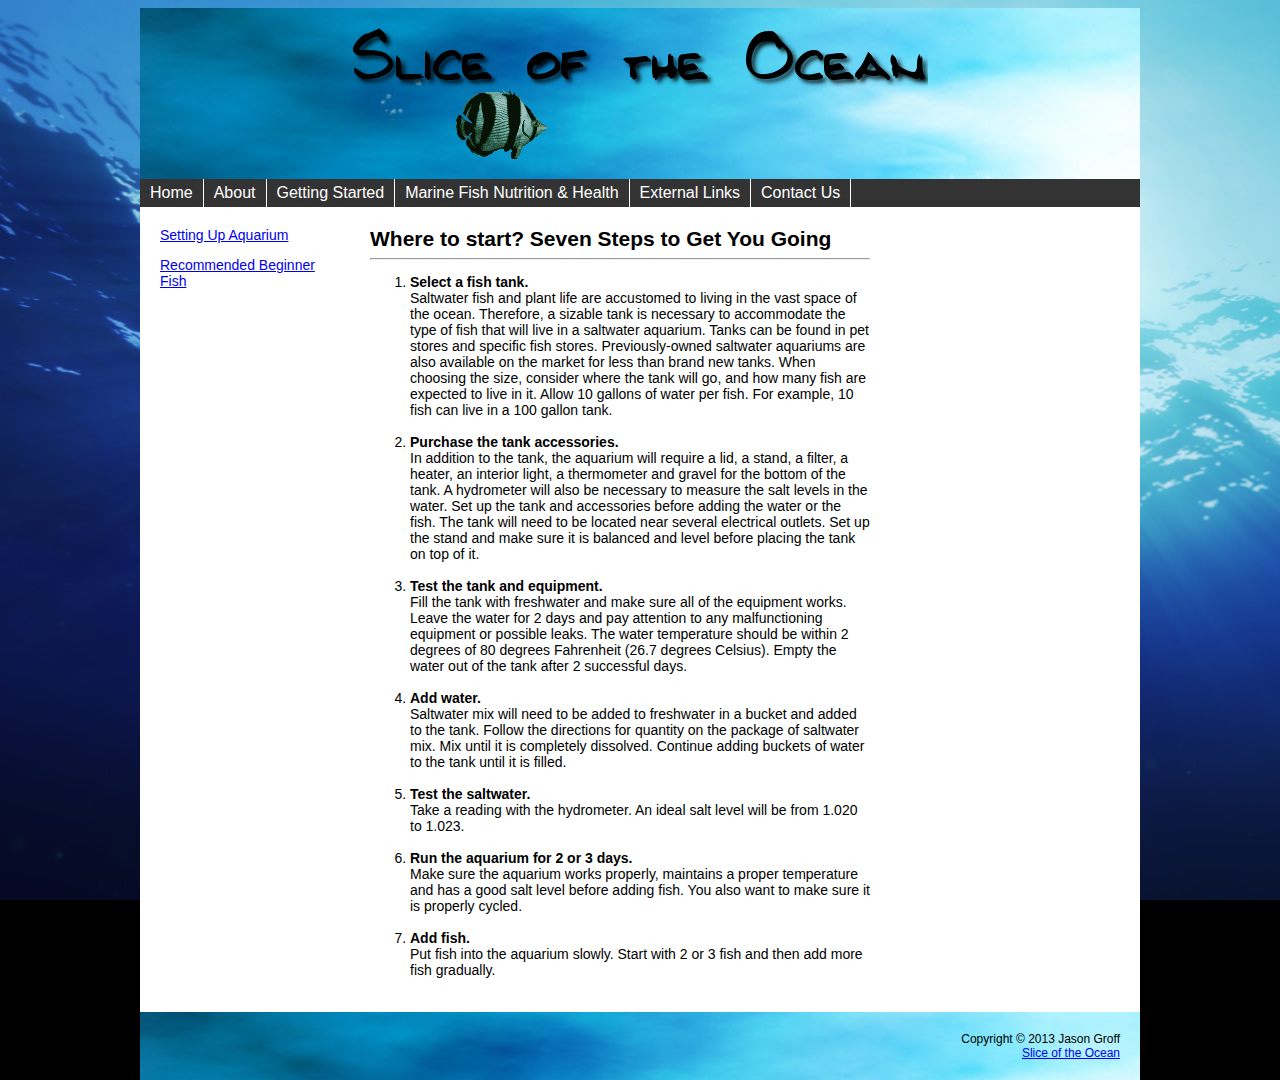
<file: Setup Aquarium.html>
<!DOCTYPE html PUBLIC "-//W3C//DTD XHTML 1.0 Transitional//EN" "http://www.w3.org/TR/xhtml1/DTD/xhtml1-transitional.dtd">
<html xmlns="http://www.w3.org/1999/xhtml" lang="en" xml:lang="en">

<head>
	<title>Setting Up Aquarium</title>
	<meta name="Setting Up" content="How To Set Up Aquarium, 7 Steps">
	<meta http-equiv="Content-Type" content="text/html; charset=utf-8" />
	<link rel="stylesheet" type="text/css" href="stylesheet.css">
</head>
<div id="body">
	<div id="container">
		<div id="header">
			<center>
				<img src="images/Slice of the Ocean.png" />
			</center>
			<center>
				<img src="images/Fish Animated.gif" />
			</center>
		</div>
		<div id="navigation">
			<ul>
				<li>
					<a href="index.html">Home</a>
				</li>
				<li>
					<a href="About.html">About</a>
				</li>
				<li>
					<a href="Getting Started.html">Getting Started</a>
				</li>
				<li>
					<a href="Marine Fish Nutrition & Health.html">Marine Fish Nutrition & Health</a>
				</li>
				<li>
					<a href="External Links.html">External Links</a>
				</li>
				<li>
					<a href="Contact Us.html">Contact Us</a>
				</li>
			</ul>
		</div>
		<div id="content-container">
			<div id="section-navigation">
				<ul>
					<li>
						<a href="Setup Aquarium.html">Setting Up Aquarium</a>
					</li>
					<li>
						<a href="Recommended Beginner Fish.html">Recommended Beginner Fish</a>
					</li>
				</ul>
			</div>
			<div id="content">
				<h2>
					Where to start? Seven Steps to Get You Going
				</h2>
				<hr />
				<ol>
					<li>
						<b>Select a fish tank.</b>
					</li>
					Saltwater fish and plant life are accustomed to living in the vast space of the ocean. Therefore, a sizable tank is necessary
					to accommodate the type of fish that will live in a saltwater aquarium. Tanks can be found in pet stores and specific
					fish stores. Previously-owned saltwater aquariums are also available on the market for less than brand new tanks. When
					choosing the size, consider where the tank will go, and how many fish are expected to live in it. Allow 10 gallons of
					water per fish. For example, 10 fish can live in a 100 gallon tank.
					<br />
					<br />

					<li>
						<b>Purchase the tank accessories.</b>
					</li>
					In addition to the tank, the aquarium will require a lid, a stand, a filter, a heater, an interior light, a thermometer and
					gravel for the bottom of the tank. A hydrometer will also be necessary to measure the salt levels in the water. Set
					up the tank and accessories before adding the water or the fish. The tank will need to be located near several electrical
					outlets. Set up the stand and make sure it is balanced and level before placing the tank on top of it.
					<br />
					<br />

					<li>
						<b>Test the tank and equipment.</b>
					</li>
					Fill the tank with freshwater and make sure all of the equipment works. Leave the water for 2 days and pay attention to any
					malfunctioning equipment or possible leaks. The water temperature should be within 2 degrees of 80 degrees Fahrenheit
					(26.7 degrees Celsius). Empty the water out of the tank after 2 successful days.
					<br />
					<br />

					<li>
						<b>Add water.</b>
					</li>
					Saltwater mix will need to be added to freshwater in a bucket and added to the tank. Follow the directions for quantity on
					the package of saltwater mix. Mix until it is completely dissolved. Continue adding buckets of water to the tank until
					it is filled.
					<br />
					<br />

					<li>
						<b>Test the saltwater.</b>
					</li>
					Take a reading with the hydrometer. An ideal salt level will be from 1.020 to 1.023.
					<br />
					<br />

					<li>
						<b>Run the aquarium for 2 or 3 days.</b>
					</li>
					Make sure the aquarium works properly, maintains a proper temperature and has a good salt level before adding fish. You also
					want to make sure it is properly cycled.
					<br />
					<br />

					<li>
						<b>Add fish.</b>
					</li>
					Put fish into the aquarium slowly. Start with 2 or 3 fish and then add more fish gradually.
				</ol>
			</div>
			<div id="footer">
				Copyright &copy; 2013 Jason Groff
				<br />
				<a href="mailto:S1174057@student.mcckc.edu">Slice of the Ocean</a>
			</div>
		</div>
	</div>
</div>

</html>
</file>
<file: stylesheet.css>
body {
  background-image: url('images/underwater.jpg');
  background-repeat: repeat-y;
  background-attachment: fixed;
  background-color: #000000;
}

#container {
  margin: 0 auto;
  width: 1000px;
  background: #fff;
}

#header {
  background: #ccc;
  color: #ffffff;
  padding: 20px;
  background-image: url('images/ocean_background.jpg');
}

#header h1 {
  margin: 0;
}

#navigation {
  float: left;
  width: 1000px;
  background: #333;
}

#navigation ul {
  margin: 0;
  padding: 0;
}

#navigation ul li {
  list-style-type: none;
  display: inline;
}

#navigation li a {
  display: block;
  float: left;
  padding: 5px 10px;
  color: #fff;
  text-decoration: none;
  font: 16px Helvetica, Arial, sans-serif;
  border-right: 1px solid #fff;
}

#navigation li a:hover {
  background: #00008a;
}

#content-container {
  float: left;
  width: 1000px;
  background: #fff;
}

#section-navigation {
  float: left;
  width: 160px;
  padding: 20px 0;
  margin: 0 20px;
  display: inline;
  font: 14px Helvetica, Arial, sans-serif;
}

#section-navigation ul {
  margin: 0;
  padding: 0;
}

#section-navigation ul li {
  margin: 0 0 1em;
  padding: 0;
  list-style-type: none;
}

#content {
  float: left;
  width: 500px;
  padding: 20px 0;
  margin: 0 0 0 30px;
  font: 14px Helvetica, Arial, sans-serif;
}

#content h2 {
  margin: 0;
}

#aside {
  float: right;
  width: 200px;
  padding: 20px 0;
  margin: 0 20px 0 0;
  display: inline;
  font: 15px Helvetica, Arial, sans-serif;
}

#aside h3 {
  margin: 0;
}

#footer {
  clear: left;
  background: #ccc;
  text-align: right;
  padding: 20px;
  height: 1%;
  font: 12px Helvetica, Arial, sans-serif;
  background-image: url('images/ocean_background.jpg');
}
</file>
